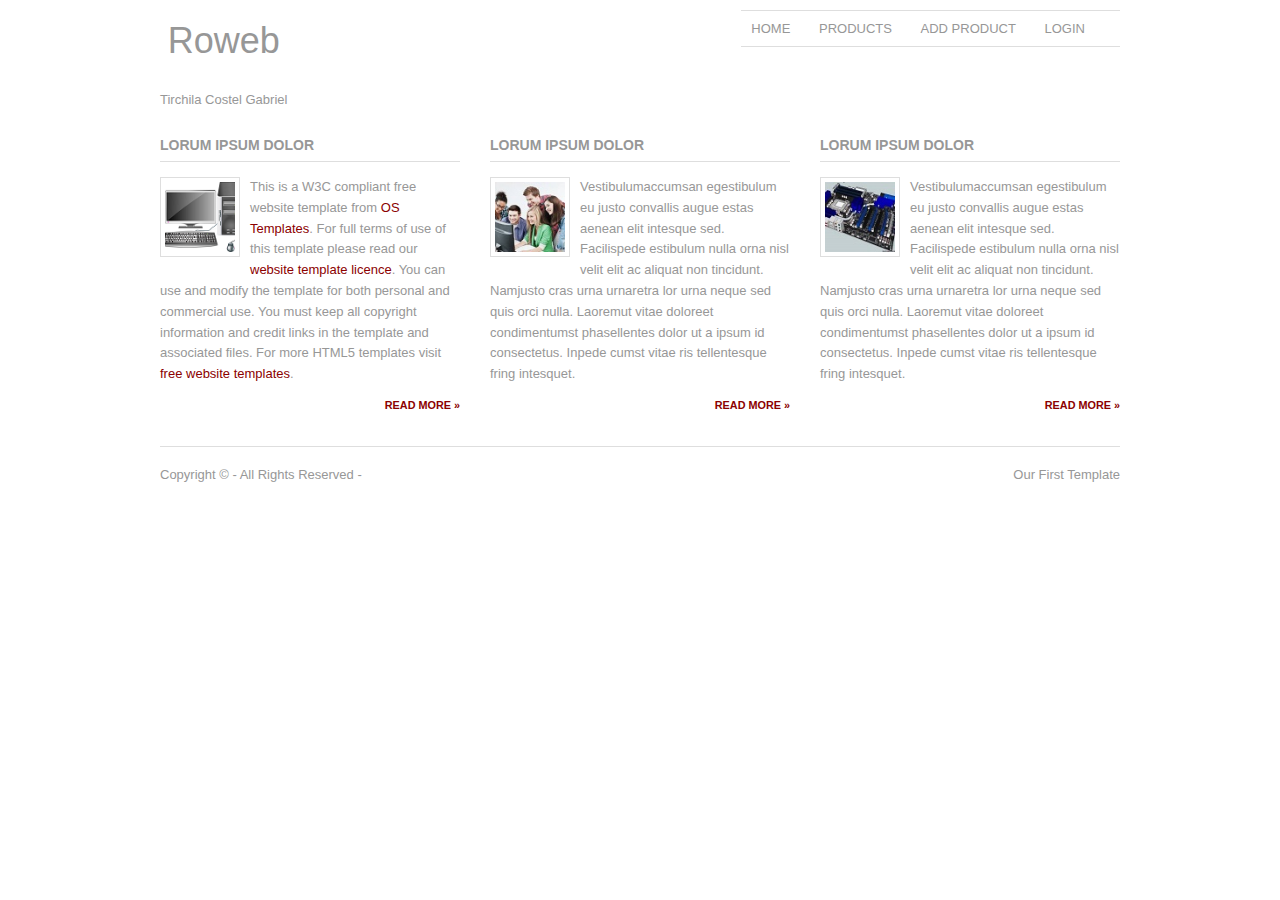
<file: index.html>
<!DOCTYPE html>
<html lang="en" dir="ltr">
<head>
<title>Roweb</title>
<meta charset="iso-8859-1">
<link rel="stylesheet" href="styles/layout.css" type="text/css">
<link rel="stylesheet" href="styles/curs2.css" type="text/css">
<!--[if lt IE 9]><script src="scripts/html5shiv.js"></script><![endif]-->
</head>
<body>
<div class="wrapper row1">
  <header id="header" class="clear">
    <div id="hgroup">
      <h1><a href="#">Roweb</a></h1>
      <h2>Tirchila Costel Gabriel</h2>
    </div>
    <nav>
      <ul>
        <li><a href="/">Home</a></li>
        <li><a href="/products.html">Products</a></li>
        <li><a href="/add-product.html">Add product</a></li>
        <li><a href="/login.html">Login</a></li>
      </ul>
    </nav>
  </header>
</div>
<!-- content -->
<div class="wrapper row2">
  <div id="container" class="clear">
    <!-- content body -->
    <!-- main content -->
    <section id="homepage" class="last clear">
      <!-- article 1 -->
      <article class="one_third">
        <h2>Lorum ipsum dolor</h2>
        <img src="images/demo/computer.png" alt="">
        <p>This is a W3C compliant free website template from <a href="http://www.os-templates.com/" title="Free Website Templates">OS Templates</a>. For full terms of use of this template please read our <a href="http://www.os-templates.com/template-terms">website template licence</a>. You can use and modify the template for both personal and commercial use. You must keep all copyright information and credit links in the template and associated files. For more HTML5 templates visit <a href="http://www.os-templates.com/">free website templates</a>.</p>
        <footer class="more"><a href="#">Read More &raquo;</a></footer>
      </article>
      <!-- article 2 -->
      <article class="one_third">
        <h2>Lorum ipsum dolor</h2>
        <img src="images/demo/community.jpg" alt="">
        <p>Vestibulumaccumsan egestibulum eu justo convallis augue estas aenean elit intesque sed. Facilispede estibulum nulla orna nisl velit elit ac aliquat non tincidunt. Namjusto cras urna urnaretra lor urna neque sed quis orci nulla. Laoremut vitae doloreet condimentumst phasellentes dolor ut a ipsum id consectetus. Inpede cumst vitae ris tellentesque fring intesquet.</p>
        <footer class="more"><a href="#">Read More &raquo;</a></footer>
      </article>
      <!-- article 3 -->
      <article class="one_third lastbox">
        <h2>Lorum ipsum dolor</h2>
        <img src="images/demo/motherboard.jpg" alt="">
        <p>Vestibulumaccumsan egestibulum eu justo convallis augue estas aenean elit intesque sed. Facilispede estibulum nulla orna nisl velit elit ac aliquat non tincidunt. Namjusto cras urna urnaretra lor urna neque sed quis orci nulla. Laoremut vitae doloreet condimentumst phasellentes dolor ut a ipsum id consectetus. Inpede cumst vitae ris tellentesque fring intesquet.</p>
        <footer class="more"><a href="#">Read More &raquo;</a></footer>
      </article>
    </section>
  </div>
</div>
<!-- footer -->
<div class="wrapper row3">
  <footer id="footer" class="clear">
    <p class="fl_left">Copyright &copy; - All Rights Reserved - <a href="#"></a></p>
    <p class="fl_right"><a href="http://www.roweb.ro/" title="Free Website Templates">Our First Template</a></p>
  </footer>
</div>
</body>
</html>
</file>
<file: styles/layout.css>
/*
HTML 5 Template Name: Basic 77
File: Layout CSS
Author: OS Templates
Author URI: http://www.os-templates.com/
Licence: <a href="http://www.os-templates.com/template-terms">Website Template Licence</a>
*/

html{overflow-y:scroll;} /* Forces a scrollbar when the viewport is larger than the websites content - CSS3 */

body{margin:0; padding:0; font-size:13px; font-family:Georgia, "Times New Roman", Times, serif; color:#979797; background-color:#FFFFFF;}

.clear:after{content:"."; display:block; height:0; clear:both; visibility:hidden; line-height:0;}
.clear{display:block; clear:both;}
html[xmlns] .clear{display:block;}
* html .clear{height:1%;}

a{outline:none; text-decoration:none;}

code{font-weight:normal; font-style:normal; font-family:Georgia, "Times New Roman", Times, serif;}

.fl_left{float:left;}
.fl_right{float:right;}

img{margin:0; padding:0; border:none; line-height:normal; vertical-align:middle;}
.imgholder, .imgl, .imgr{padding:4px; border:1px solid #D6D6D6; text-align:center;}
.imgl{float:left; margin:0 15px 15px 0; clear:left;}
.imgr{float:right; margin:0 0 15px 15px; clear:right;}

/*----------------------------------------------HTML 5 Overrides-------------------------------------*/

address, article, aside, figcaption, figure, footer, header, nav, section{display:block; margin:0; padding:0;}

q{display:block; padding:0 10px 8px 10px; color:#979797; background-color:#ECECEC; font-style:italic; line-height:normal;}
q:before{content:'� '; font-size:26px;}
q:after{content:' �'; font-size:26px; line-height:0;}

/* ----------------------------------------------Wrapper-------------------------------------*/

div.wrapper{display:block; width:960px; margin:0 auto; padding:0; text-align:left;}

.row1, .row1 a{color:#979797; background-color:#FFFFFF;}
.row2{color:#979797; background-color:#FFFFFF;}
.row2 a{color:darkred; background-color:#FFFFFF;}
.row3{border-top:1px solid #DEDEDE;}
.row3, .row3 a{color:#979797; background-color:#FFFFFF;}
.row2 a:hover{
  color:#666;
}

/*----------------------------------------------Generalise-------------------------------------*/

#header, #container, #footer{display:block; width:960px;}

nav ul{margin:0; padding:0; list-style:none;}

h1, h2, h3, h4, h5, h6{margin:0; padding:0; font-size:16px; font-weight:bold; font-style:normal; line-height:normal; text-transform:uppercase;}

address{font-style:normal;}

blockquote, q{display:block; padding:8px 10px; color:#979797; background-color:#ECECEC; font-style:italic; line-height:normal;}
blockquote:before, q:before{content:'� '; font-size:26px;}
blockquote:after, q:after{content:' �'; font-size:26px; line-height:0;}

.one_third, .two_third, .three_third{display:block; float:left; margin:0 30px 0 0;}
.one_third{width:300px;}
.two_third{width:630px;}
.three_third{width:960px; float:none; margin-right:0; clear:both;}
.lastbox{margin-right:0;}

/*----------------------------------------------Header-------------------------------------*/

#header{}

#header #hgroup{padding:20px 0 0 0; float:left;}
#header #hgroup h1, #header #hgroup h2{font-weight:normal; text-transform:none;}
#header #hgroup h1{font-size:36px;}
#header #hgroup h2{font-size:13px;}

#header nav{display:block; float:right; margin:10px 0 0 0; padding:10px 10px; border-top:1px solid #DEDEDE; border-bottom:1px solid #DEDEDE;}
#header nav ul{}
#header nav li{display:inline; margin-right:25px; text-transform:uppercase;}
#header nav li.last{margin-right:0;}
#header nav li a{}
#header nav li a:hover{color:#FF9900; }

/*----------------------------------------------Content Area-------------------------------------*/

#container{padding:30px 0;}
#container section{display:block; width:100%; margin:0 0 30px 0; padding:0;}
#container .last{margin:0;}
#container .more{text-align:right; text-transform:uppercase; font-size:smaller; font-weight:bold;}

/* ------Slider-----*/

#container #slider{}
#container #slider a{}
#container #slider a:hover{border-color:#FF9900;}

/* ------Homepage-----*/

#container #homepage{line-height:1.6em;}
#container #homepage article{}
#container #homepage article h2{font-size:14px; margin-bottom:15px; padding-bottom:8px; border-bottom:1px solid #DEDEDE;}
#container #homepage article p{margin:0; padding:0;}
#container #homepage article img{float:left; width:80px; height:80px; margin:0 10px 10px 0; padding:4px; border:1px solid #DEDEDE;}
#container #homepage article footer{margin:10px 0 0 0;}

/*----------------------------------------------Footer-------------------------------------*/

.container{
	width: 100%;
	margin: 0 auto;
}


/* ------our new css-----*/
ul.tabs{
	margin: 0px;
	padding: 0px;
	list-style: none;
}
ul.tabs li{
	background: #ededed;
	color: #222;
	display: inline-block;
	padding: 10px 15px;
	cursor: pointer;
}

ul.tabs li.current{
	background: #ededed;
    color: #222;
    border: 1px solid #FF9900;
    border-bottom: 1px solid #ededed;
    margin-bottom: -1px;
}

.tab-content{
	display: none;
	background: #ededed;
	padding: 15px;
}

.tab-content.current{
	display: inherit;
	background: #ededed;
    padding: 15px;
    border: 1px solid #FF9900;
}
.target.active{
	color: #FF9900;
    background-color: #ccc;
    padding-top: 10px;
    padding-bottom: 10px;
}

.product{
	height:150px;
	width:175px;
	border:1px solid;
	margin-right:10px;
	float:left;
	margin-top:10px;
	text-align:center;
}

.product.last{
	margin-right:0px;
}
.product img {
	border-radius: 50%;
    margin-top: 10px;
    padding: 2px;
    border: 1px solid;
    width: 100px;
    margin-bottom: 10px;
}

/* ------Form-----*/
*, *:before, *:after {
  -moz-box-sizing: border-box;
  -webkit-box-sizing: border-box;
  box-sizing: border-box;
}

body {
  font-family: 'Nunito', sans-serif;
  color: #384047;
}


form {
  max-width: 300px;
  margin: 10px auto;
  padding: 10px 20px;
  /* background: #f4f7f8; */
  background:#111;

  border-radius: 8px;
}
/*
#login-form{
  background:#111;
}
*/

h1 {
  margin: 0 0 30px 0;
  text-align: center;
}

input[type="text"],
input[type="password"],
input[type="date"],
input[type="datetime"],
input[type="email"],
input[type="number"],
input[type="search"],
input[type="tel"],
input[type="time"],
input[type="url"],
textarea,
select {
  background: rgba(255,255,255,0.1);
  border: none;
  font-size: 16px;
  height: auto;
  margin: 0;
  outline: 0;
  padding: 15px;
  width: 100%;
  background-color: #e8eeef;
  color: #8a97a0;
  box-shadow: 0 1px 0 rgba(0,0,0,0.03) inset;
  margin-bottom: 30px;
}

input[type="radio"],
input[type="checkbox"] {
  margin: 0 4px 8px 0;
}

select {
  padding: 6px;
  height: 32px;
  border-radius: 2px;
}

button {
  padding: 19px 39px 18px 39px;
  color: #FFF;
  background-color: #FF9900;
  font-size: 18px;
  text-align: center;
  font-style: normal;
  border-radius: 5px;
  width: 100%;
  border: 1px solid #FF9900;
  border-width: 1px 1px 3px;
  box-shadow: 0 -1px 0 rgba(255,255,255,0.1) inset;
  margin-bottom: 10px;
}

fieldset {
  margin-bottom: 30px;
  border: none;
}

legend {
  font-size: 1.4em;
  margin-bottom: 10px;
}

label {
  display: block;
  margin-bottom: 8px;
}

label.light {
  font-weight: 300;
  display: inline;
}

.number {
  background-color: #5fcf80;
  color: #fff;
  height: 30px;
  width: 30px;
  display: inline-block;
  font-size: 0.8em;
  margin-right: 4px;
  line-height: 30px;
  text-align: center;
  text-shadow: 0 1px 0 rgba(255,255,255,0.2);
  border-radius: 100%;
}


@media screen and (min-width: 480px) {

  form {
    max-width: 480px;
  }

}


#footer{padding:20px 0;}
#footer p{margin:0; padding:0;}

@media only screen and (max-width: 768px){
	.one_third{
		width:100%;
	}
}
</file>
<file: styles/curs2.css>
/* curs 2 */


/* If desktop */
@media only screen and (min-width: 768px){
	h1{
		font-size:24px;
	}
	form{
		background-color:#000;
	}
	form fieldset{
		margin-bottom: 0;
	}
	form h1, form legend, form label{
		color:#fff;
	}
}

/* If mobile */
@media only screen and (max-width: 768px){

	h1{
		font-size:18px;
	}
}
</file>
